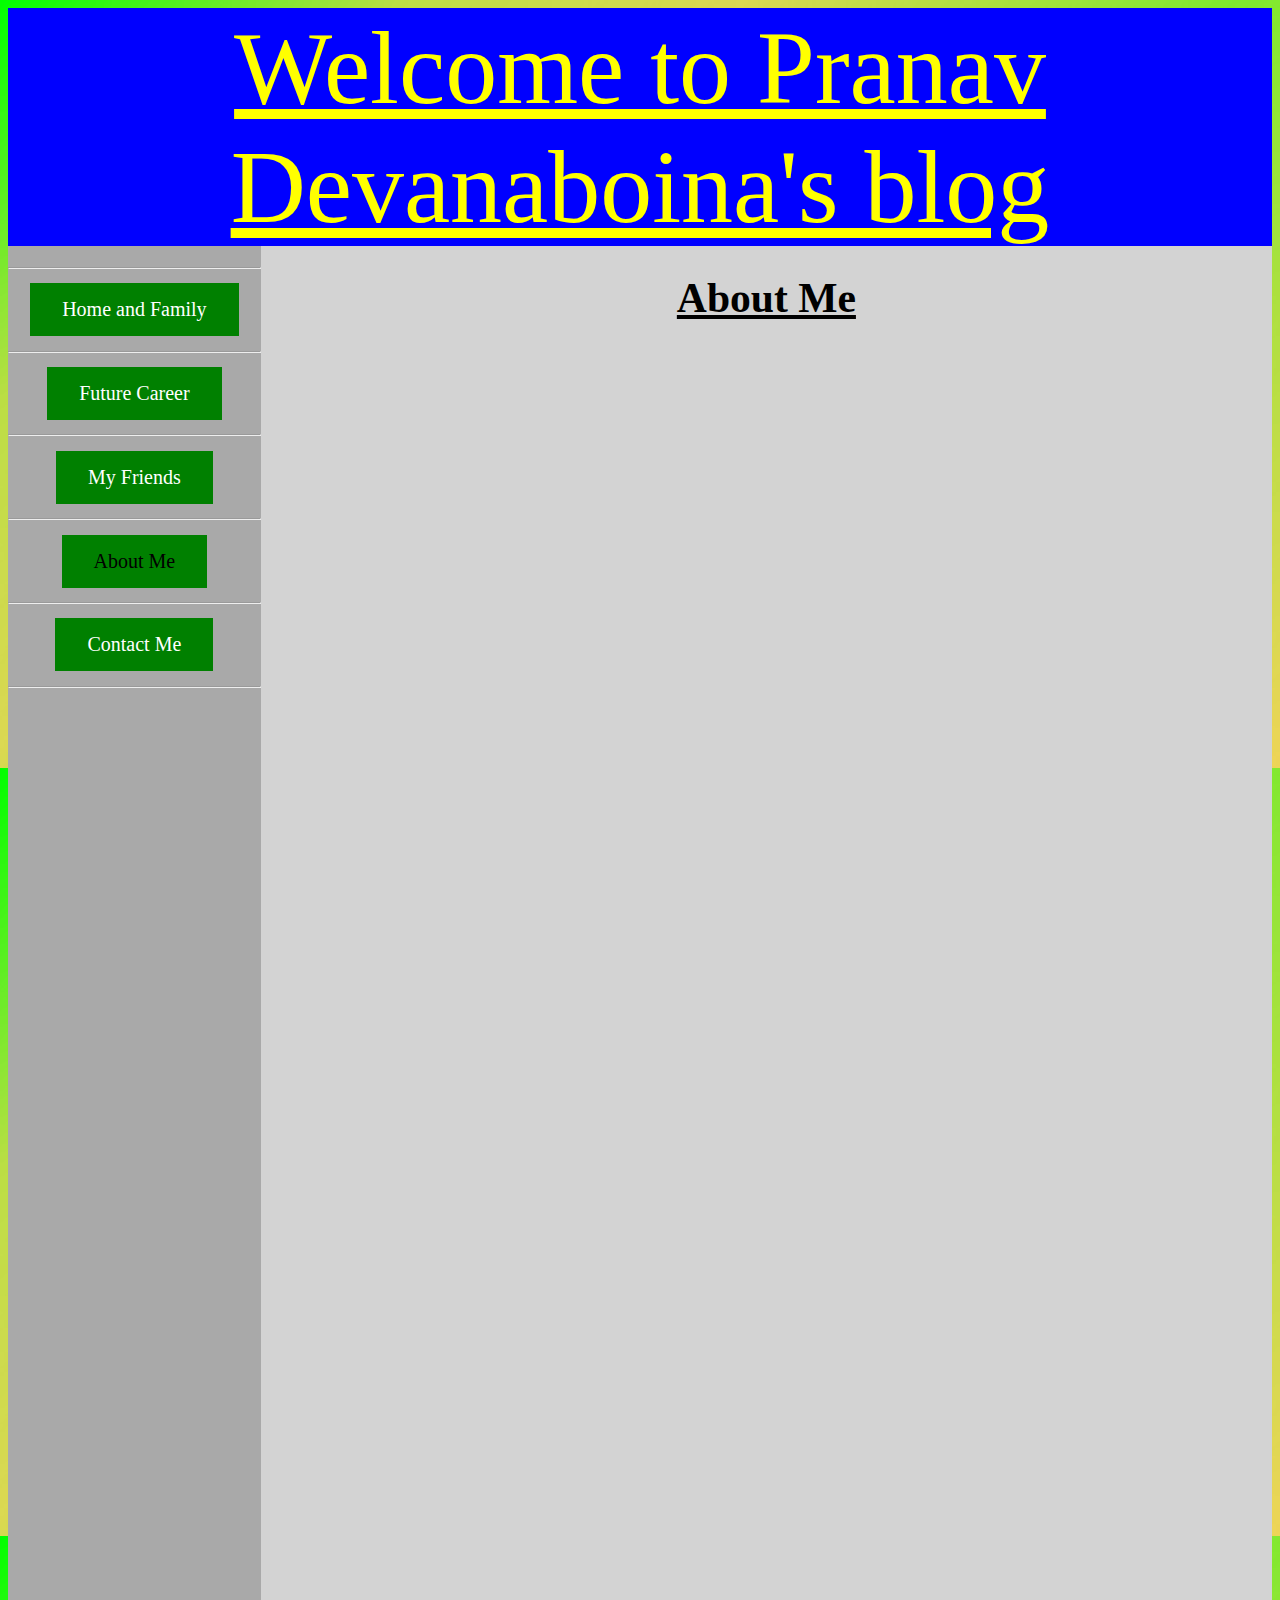
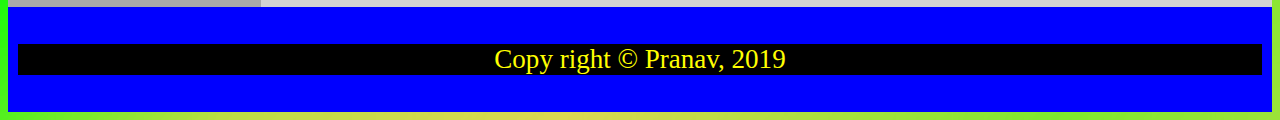
<file: aboutme.html>
﻿<html>
	<head>
		<title> Pranav Devanadboina's blog </title>	
		<link rel= "stylesheet" href="css/pranavstyles.css"/>
	</head>
	<body>
		<header align="center">
			<u>Welcome to Pranav Devanaboina's blog </u>
		</header>
		<section>
			<nav>
				<ul>
					<hr>
					<li>
						<a href="index.html" class="activebutton">Home and Family</a>
					</li>
					<hr>
					<li>
						<a href="futurecareer.html" class="activebutton">Future Career</a>
					</li>
					<hr>
					<li>
						<a href="myfriends.html" class="activebutton">My Friends</a>
					</li>
					<hr>
					<li>
					<a href="#" class="button">About Me</a>
					</li>
					<hr>
					<li>
						<a href="contactme.html" class="activebutton">Contact Me</a>
					</li>
					<hr>
				</ul>
			</nav>
			<article>
				<h1><u>About Me</u></h1>
				
				
				
				</article>
				</section>
				<footer>
					<p>Copy right &copy; Pranav, 2019<p> 
				</footer>
			</body>
		
	</html>
</file>
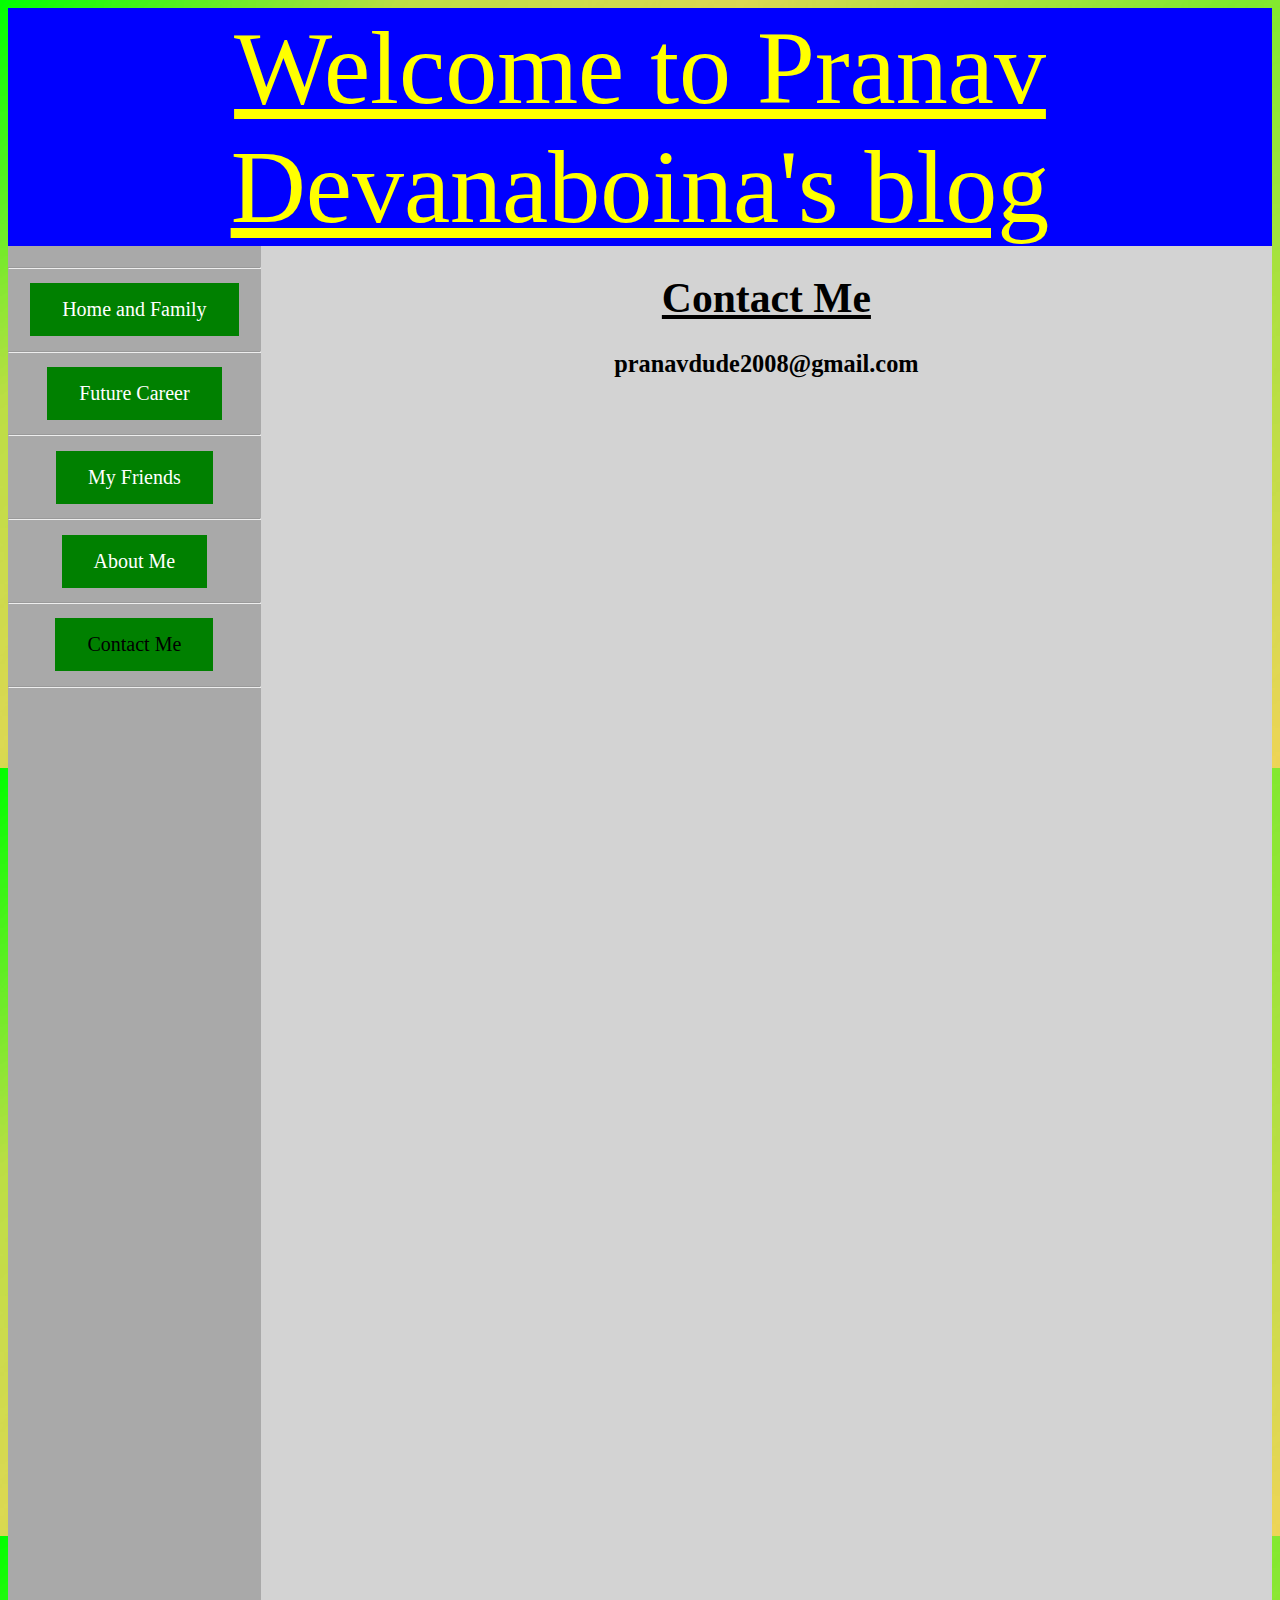
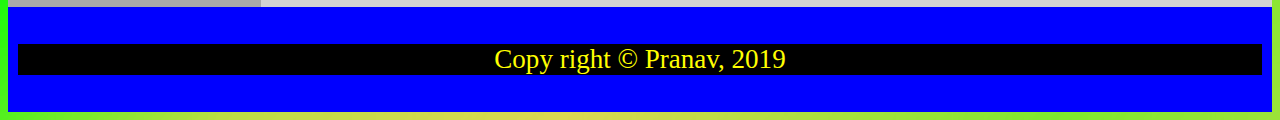
<file: contactme.html>
﻿<html>
	<head>
		<title> Pranav Devanadboina's blog </title>	
		<link rel= "stylesheet" href="css/pranavstyles.css"/>
	</head>
	<body>
		<header align="center">
			<u>Welcome to Pranav Devanaboina's blog </u>
		</header>
		<section>
			<nav>
				<ul>
					<hr>
					<li>
						<a href="index.html" class="activebutton">Home and Family</a>
					</li>
					<hr>
					<li>
						<a href="futurecareer.html" class="activebutton">Future Career</a>
					</li>
					<hr>
					<li>
						<a href="myfriends.html" class="activebutton">My Friends</a>
					</li>
					<hr>
					<li>
					<a href="aboutme.html" class="activebutton">About Me</a>
					</li>
					<hr>
					<li>
						<a href="#" class="button">Contact Me</a>
					</li>
					<hr>
				</ul>
			</nav>
			<article>
				<h1><u>Contact Me</u></h1>
				<h3>pranavdude2008@gmail.com</h3>
				
				
				</article>
				</section>
				<footer>
					<p>Copy right &copy; Pranav, 2019<p> 
				</footer>
			</body>
		
	</html>
</file>
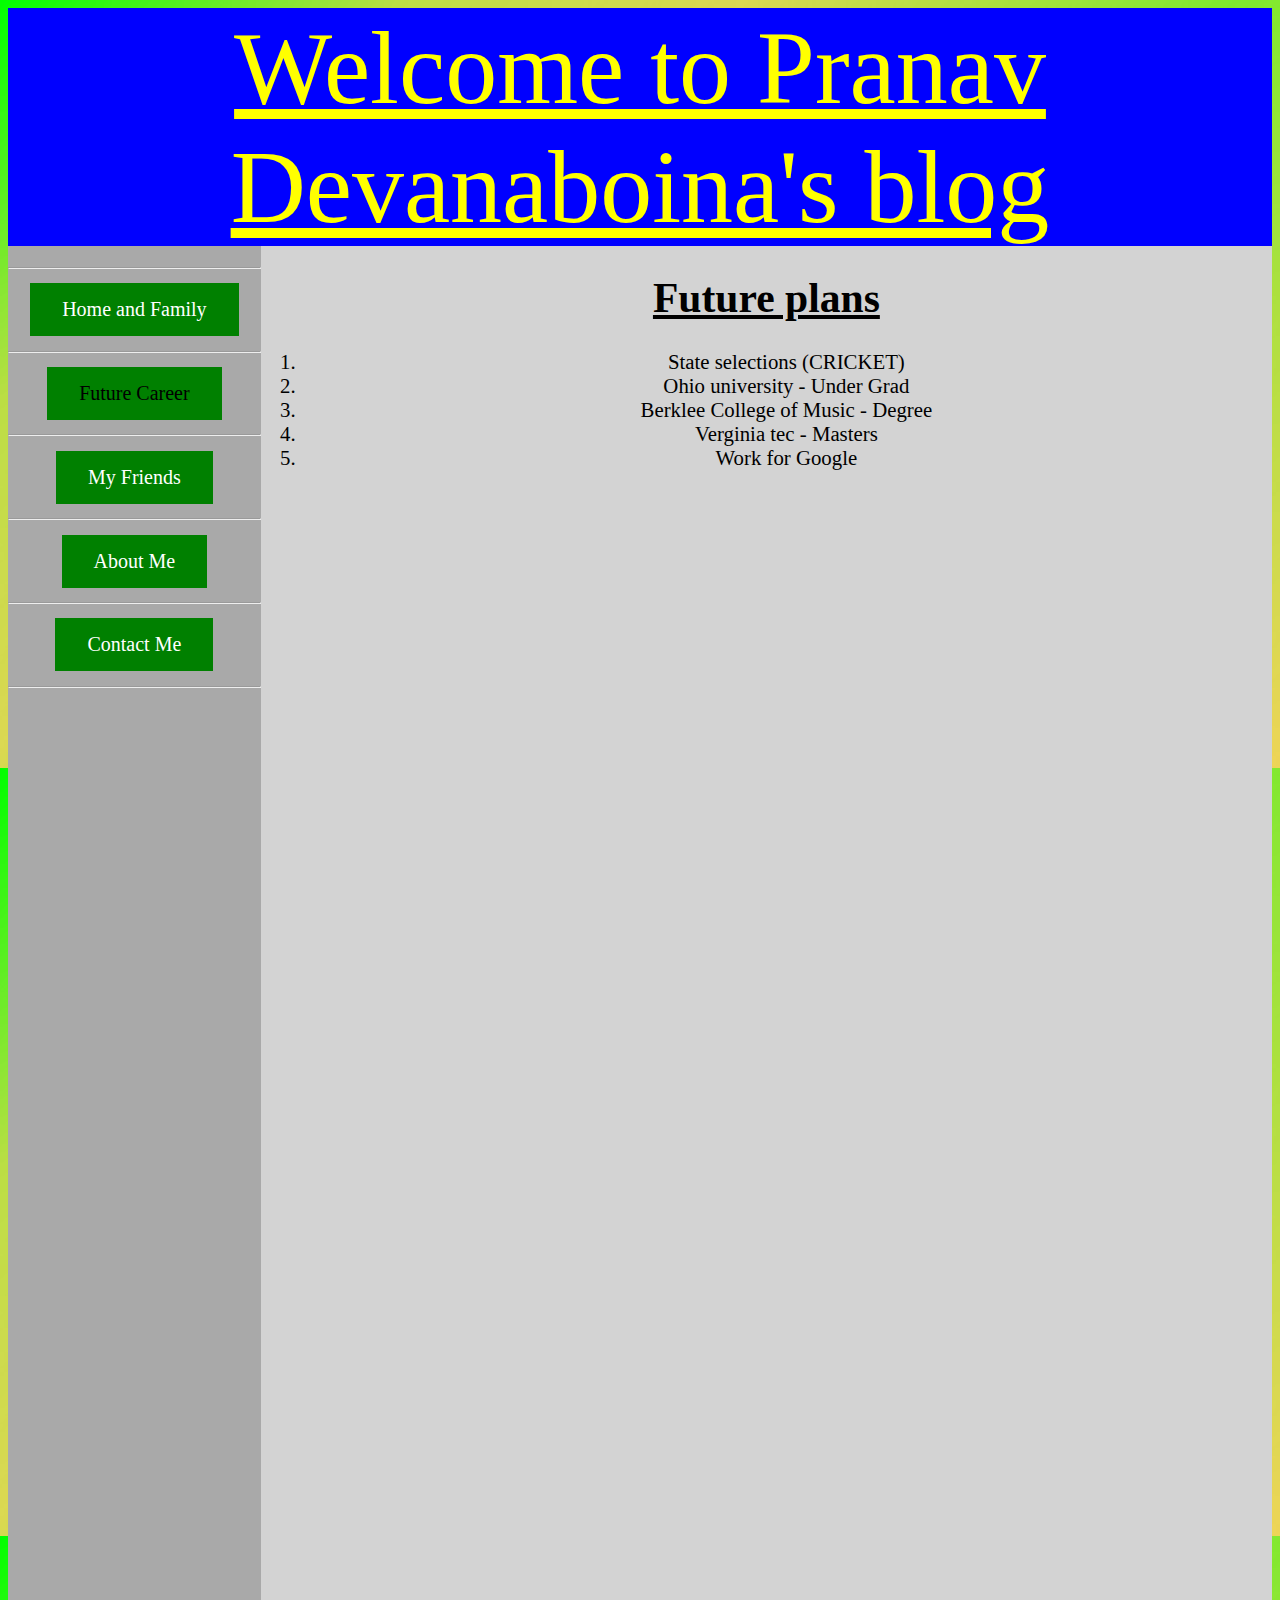
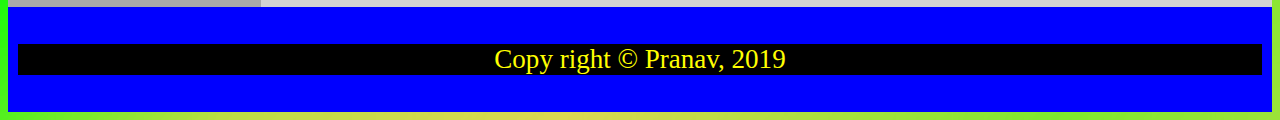
<file: futurecareer.html>
﻿<html>
	<head>
		<title> Pranav Devanadboina's blog </title>	
		<link rel= "stylesheet" href="css/pranavstyles.css"/>
	</head>
	<body>
		<header align="center">
			<u>Welcome to Pranav Devanaboina's blog </u>
		</header>
		<section>
			<nav>
				<ul>
					<hr>
					<li>
						<a href="index.html" class="activebutton">Home and Family</a>
					</li>
					<hr>
					<li>
						<a href="#" class="button">Future Career</a>
					</li>
					<hr>
					<li>
						<a href="myfriends.html" class="activebutton">My Friends</a>
					</li>
					<hr>
					<li>
					<a href="aboutme.html" class="activebutton">About Me</a>
					</li>
					<hr>
					<li>
						<a href="contactme.html" class="activebutton">Contact Me</a>
					</li>
					<hr>
				</ul>
			</nav>
			<article>
				<h1><u>Future plans</u></h1>
				<ul>
					<li>State selections (CRICKET)</li>
					<li>Ohio university - Under Grad</li>
					<li>Berklee College of Music - Degree</li>
					<li>Verginia tec - Masters</li>
					<li>Work for Google</li>
				</ul>
			</article>
		</section>
		<footer>
			<p>Copy right &copy; Pranav, 2019<p> 
				</footer>
			</body>

		</html>
</file>
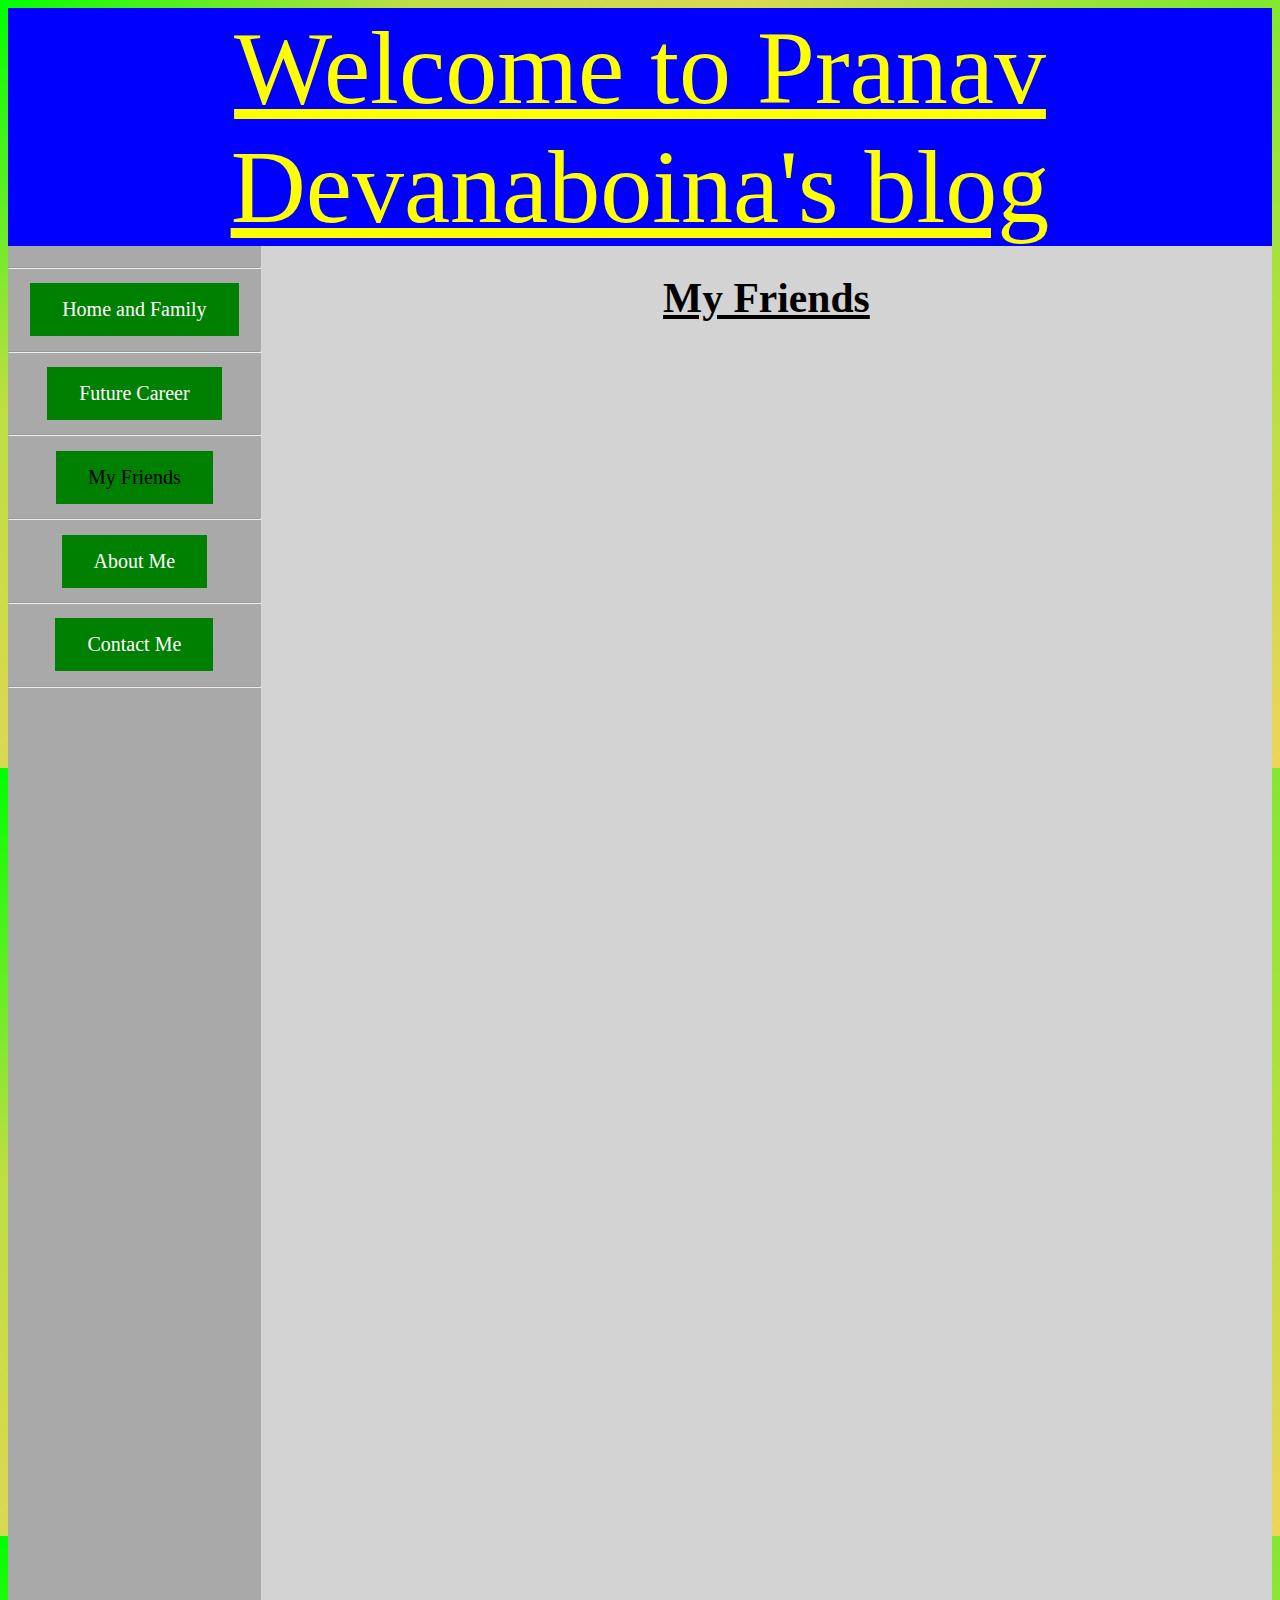
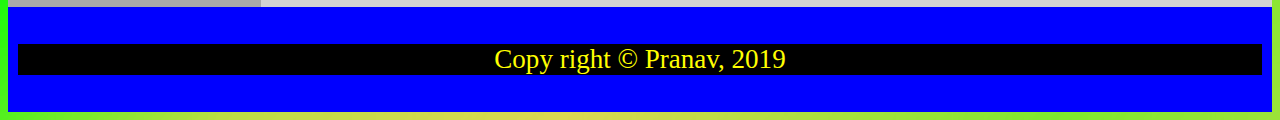
<file: myfriends.html>
﻿<html>
	<head>
		<title> Pranav Devanadboina's blog </title>	
		<link rel= "stylesheet" href="css/pranavstyles.css"/>
	</head>
	<body>
		<header align="center">
			<u>Welcome to Pranav Devanaboina's blog </u>
		</header>
		<section>
			<nav>
				<ul>
					<hr>
					<li>
						<a href="index.html" class="activebutton">Home and Family</a>
					</li>
					<hr>
					<li>
						<a href="futurecareer.html" class="activebutton">Future Career</a>
					</li>
					<hr>
					<li>
						<a href="#" class="button">My Friends</a>
					</li>
					<hr>
					<li>
					<a href="aboutme.html" class="activebutton">About Me</a>
					</li>
					<hr>
					<li>
						<a href="contactme.html" class="activebutton">Contact Me</a>
					</li>
					<hr>
				</ul>
			</nav>
			<article>
				<h1><u>My Friends</u></h1>
				
				
				
				</article>
				</section>
				<footer>
					<p>Copy right &copy; Pranav, 2019<p> 
				</footer>
			</body>
		
	</html>
</file>
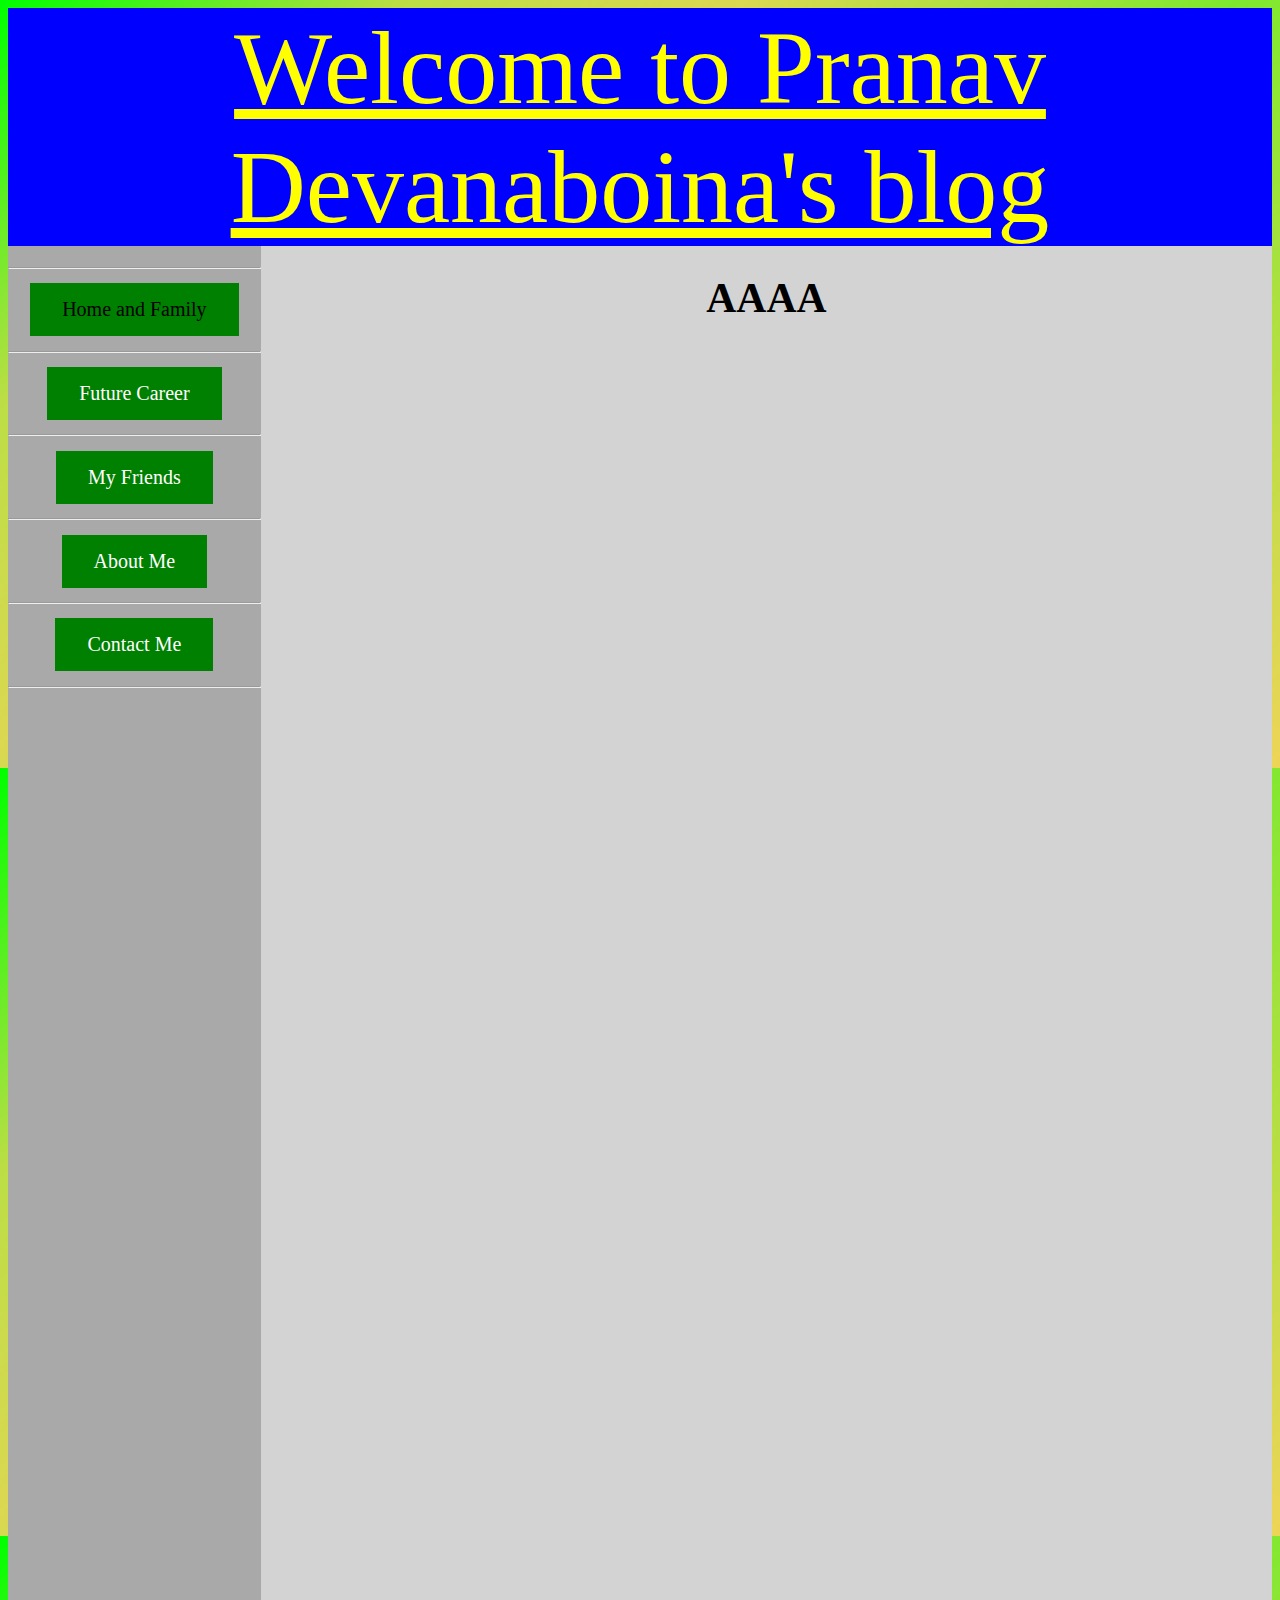
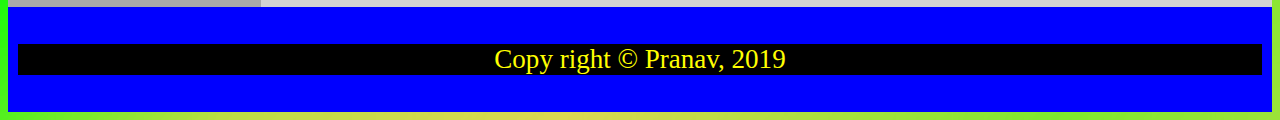
<file: template.html>
﻿<html>
	<head>
		<title> Pranav Devanadboina's blog </title>	
		<link rel= "stylesheet" href="css/pranavstyles.css"/>
	</head>
	<body>
		<header align="center">
			<u>Welcome to Pranav Devanaboina's blog </u>
		</header>
		<section>
			<nav>
				<ul>
					<hr>
					<li>
						<a href="#" class="button">Home and Family</a>
					</li>
					<hr>
					<li>
						<a href="Pranav Devanadboina blog future ceerer.html" class="activebutton">Future Career</a>
					</li>
					<hr>
					<li>
						<a href="#" class="activebutton">My Friends</a>
					</li>
					<hr>
					<li>
					<a href="#" class="activebutton">About Me</a>
					</li>
					<hr>
					<li>
						<a href="#" class="activebutton">Contact Me</a>
					</li>
					<hr>
				</ul>
			</nav>
			<article>
				<h1>AAAA</h1>
				
				
				
				</article>
				</section>
				<footer>
					<p>Copy right &copy; Pranav, 2019<p> 
				</footer>
			</body>
		
	</html>
</file>
<file: css/pranavstyles.css>
table {
	background-color:purple;
	color:yellow;
	font-size: 130%;
}
}
h1{
	background-color:blue;
	color: yellow;	
	font-family:Monotype Corsiva;
	
} 
body{
	background-image:url('../image/pranav.jpg');
	font-family:Monotype Corsiva;
	text-align: center;
	font-size: 130%;
}
/* Style the header */
header {
  background-color:blue;
  text-align: center;
  font-size: 500%;
  color:yellow;
  padding:0;
  font-family:Palace Script MT;
}
*{
	boxing-sizing:border boxing-sizing
}
p{
	background-color:black;
	color:yellow;
	text-align: center;
	font-size: 130%;
}
/* Section for second line */
/* Under this sesction create two columns/boxes, one for nav other for article that floats next to each other */

section:after {
  content: "";
  display: table;
  clear: both;
}

nav {
  float: left;
  width: 20%;
  height: 154%; /* only for demonstration, should be removed */
  background: darkgray;
  padding: 0%;
}

/* Style the list inside the menu */
nav ul {
  list-style-type: none;
  padding: 0%;
}

article {
  float: left;
  width:80%;
  background-color: lightgray;
  height: 154%; /* only for demonstration, should be removed */
}/* Clear floats after the columns */

section:after {
  content: "";
  display: table;
  clear: both;
}

/* Style the footer */
footer {
  background-color:blue;
  padding: 10px;
  text-align: center;
  color:green;
}
ul{
 list-style-type: one;
}

.activebutton {
  background-color: green;
  border: none;
  color: white;
  padding: 15px 32px;
  text-align: center;
  text-decoration: none;
  display: inline-block;
  font-size: 20px;
  margin: 4px 2px;
  cursor: pointer;
}

.button {
  background-color: green;
  border: none;
  color: black;
  padding: 15px 32px;
  text-align: center;
  text-decoration: none;
  display: inline-block;
  font-size: 20px;
  margin: 4px 2px;
  cursor: pointer;
}
</file>
